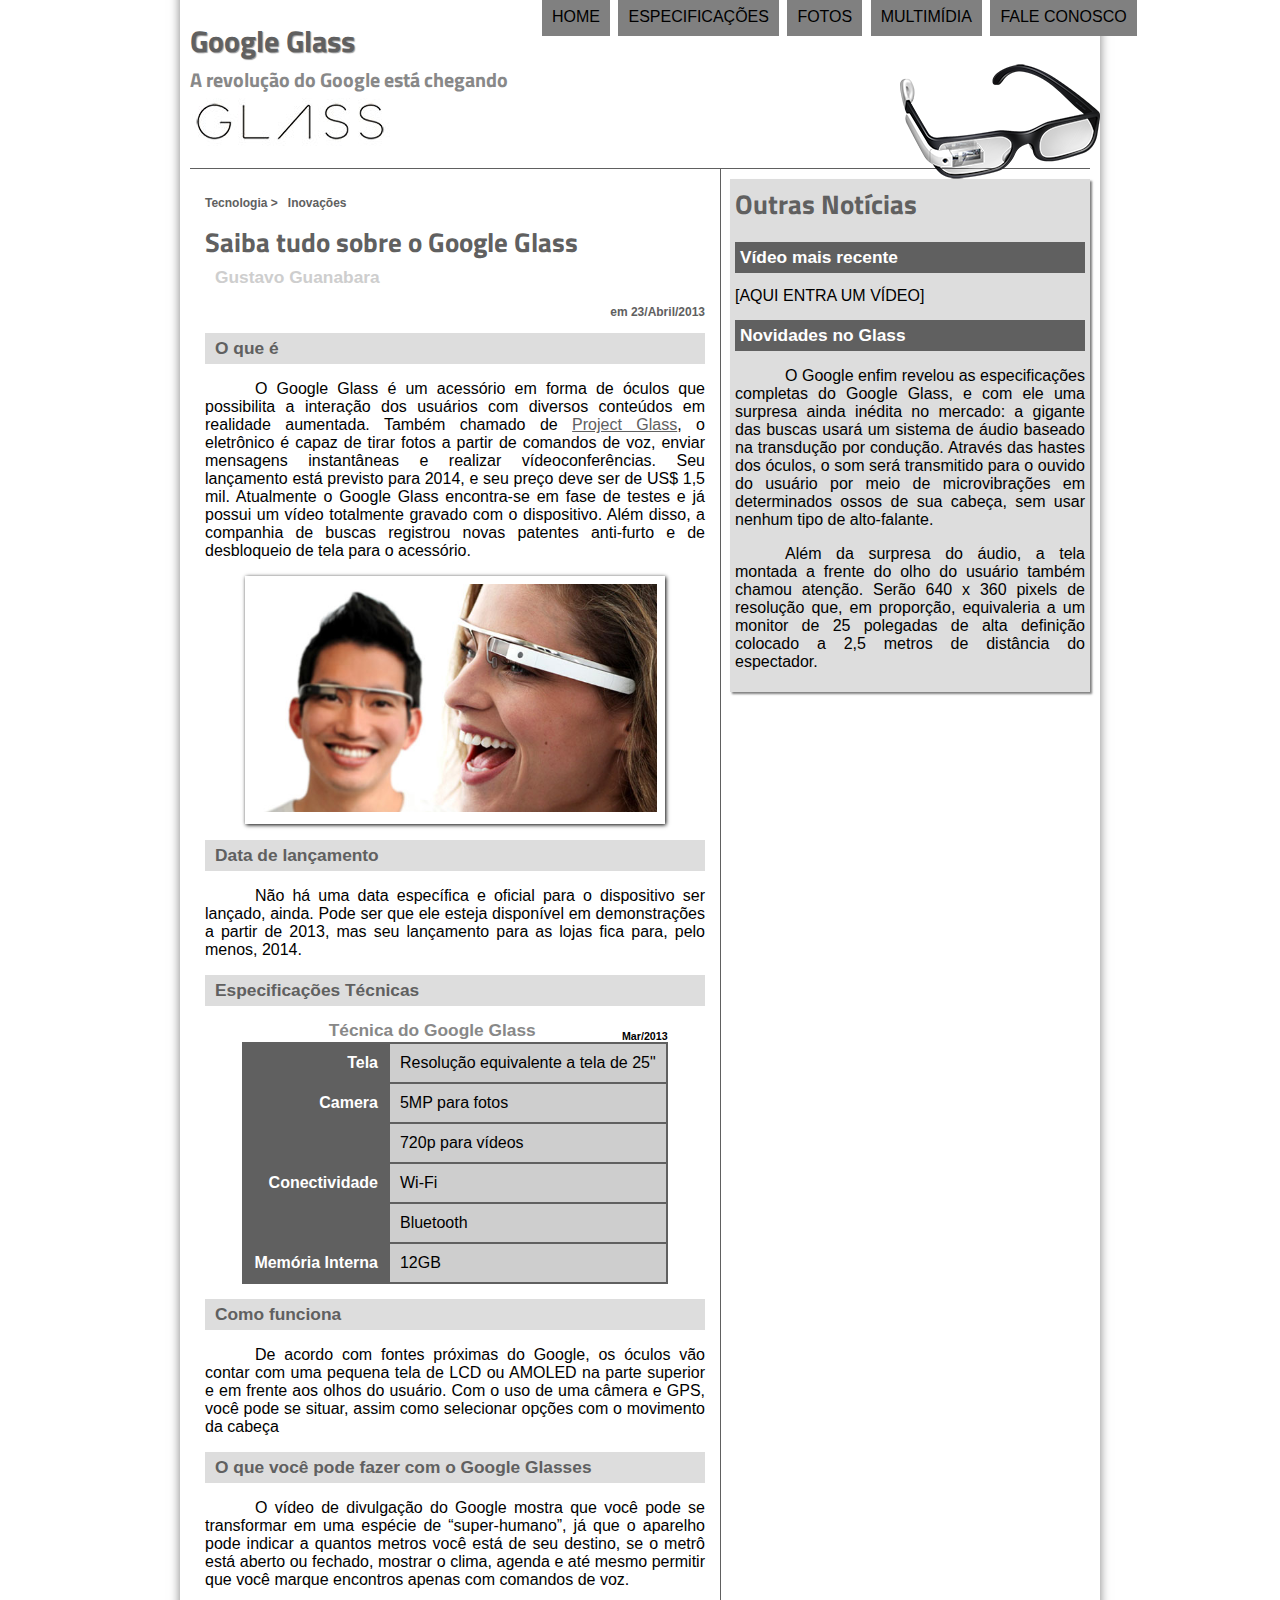
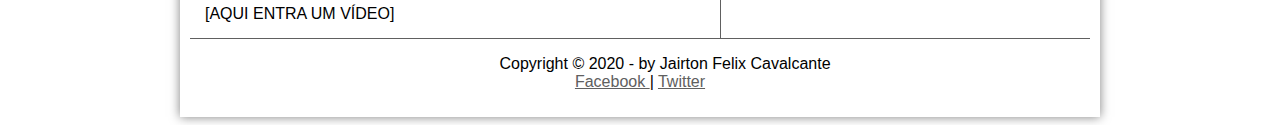
<file: index.html>
<!DOCTYPE html>
<html lang="pt-br">
    <head>
        <!--Head é onde estão os dados implícitos, de uso e controle do documento, não legíveis no documento-->
        <meta charset="UTF-8">
        <title>Tudo sobre o GLASS</title>

        <!--Tag que  cria uma ligação com esse arquivo com o arquivo css-->
        <!-- Href significa referencia de hipertexto, quando irei chamar um aquivo de fora -->
        <!-- O rel significa relacionamento e serve para indicar o relacionamento do arquivo que você quer utilizar com o arquivo atual-->
        <link rel="stylesheet" type="text/css" href="_css/estilo.css">
    </head>
    <!--Link com o Javascript, importante ressaltar que é possível escrever em javascript aqui desde que seja entre os scripts, mas ficaria muito grande o código-->
    <script src="_javascript/funcoes.js"></script>
    <body>
        <!--Body será a informação legível para o usuário/leitor do documento-->

        <!--O Div define uma divisão ou seção em um documento HTML. O elemento div é frequentemente usado como um contêiner para outros elementos, o que facilita na estilização de blocos. -->
        <div id="interface">
            <!-- Comando que representa um grupo de suporte introdutório ou navegacional-->
            <header id="cabecalho">
                <!-- Comando que tem a função de agrupar dois ou mais elementos-->
                <hgroup>
                <h1>Google Glass</h1> 
                <h2>A revolução do Google está chegando</h2>
                </hgroup>
                <!-- Comando para adicionar uma imagem-->
                <img id="icone" src="_imagens/glass-oculos-preto-peq.png">
                
                <!-- Comando para o Menu de navegação, ou seja, uma seção com links de navegação. -->
                <nav id="menu">
                <h1> Menu Principal </h1>
                <!-- Comando para listas ordenadas "ol", comando para listas não ordenadas "ul", você pode definir tipos de ordenação e onde começar-->
                    <ul>
                        <!-- Comando para os itens da lista -->
                        <li onmouseover="mudaFoto('_imagens/home.png')" onmouseout="mudaFoto('_imagens/glass-oculos-preto-peq.png')"> <a href="index.html">Home</a></li>
                        <li onmouseover="mudaFoto('_imagens/especificacoes.png')" onmouseout="mudaFoto('_imagens/glass-oculos-preto-peq.png')"> <a href="specs.html">Especificações</a></li>
                        <li onmouseover="mudaFoto('_imagens/fotos.png')" onmouseout="mudaFoto('_imagens/glass-oculos-preto-peq.png')"> <a href="fotos.html">Fotos</a></li>
                        <li onmouseover="mudaFoto('_imagens/multimidia.png')" onmouseout="mudaFoto('_imagens/glass-oculos-preto-peq.png')"> <a href="multimidia.html">Multimídia</a></li>
                        <!--Lista dentro de uma lista-->
                            <!--<ol>
                                <li>músicas</li>
                                <li>vídeos</li>
                            </ol>-->
                        <li onmouseover="mudaFoto('_imagens/contato.png')" onmouseout="mudaFoto('_imagens/glass-oculos-preto-peq.png')"> <a href="fale-conosco.html">Fale conosco</a></li>
                    </ol>
                </nav>
            </header>
        
        <!--O comando section é um tag que define seções emum documento, como capítulos, headers, etc.-->
        <section id="corpo">

            <!--A tag article especifica conteúdo independente, contido, que faz sentido sozinho e é possivel distribui-lo independente do site-->
        <article id="noticia-principal">
            <header id="cabecalho-artigo">
        <hgroup>    
        <h3>Tecnologia > &nbsp; Inovações</h3>
        <h1> <!--Os H's servem como título, quanto menor o número do H, menor será o titulo, se tornando um sub-título--> Saiba tudo sobre o Google Glass</h1>
        <h2>Gustavo Guanabara</h2>
        <h3 class="direita">em 23/Abril/2013</h3>
            </header>
        </hgroup>
    
        <h2>O que é </h2>
        <p style="text-align: justify;"> <!--O style ="text-align: justify justifica um texto--> O Google Glass é um acessório em forma de óculos que possibilita a interação dos usuários com diversos conteúdos em realidade aumentada. Também chamado de <a href="http://google.com" target="_blank">Project Glass</a>, o eletrônico é capaz de tirar fotos a partir de comandos de voz, enviar mensagens instantâneas e realizar vídeoconferências. Seu lançamento está previsto para 2014, e seu preço deve ser de US$ 1,5 mil. Atualmente o Google Glass encontra-se em fase de testes e já possui um vídeo totalmente gravado com o dispositivo. Além disso, a companhia de buscas registrou novas patentes anti-furto e de desbloqueio de tela para o acessório.</p>
            <!-- O comando <a> serve para fazer um ancora, criar um link com outro site-->
            <!-- Com o comando target:_blank é possível abrir a nova pagina em uma nova aba, sem fechar a antiga -->    
            <figure class="foto-legenda">
                <img src="_imagens/glass-quadro-homem-mulher.jpg">
                <figcaption>
                    <h1>Google Glass</h1>
                    <p> Uma nova maneira de ver o mundo </p>
                </figcaption>
            </figure>
    
        <h2>Data de lançamento</h2>
        <!-- O comando <p> serve para indicar um parágrafo -->
        <p style="text-align: justify;">Não há uma data específica e oficial para o dispositivo ser lançado, ainda. Pode ser que ele esteja disponível em demonstrações a partir de 2013, mas seu lançamento para as lojas fica para, pelo menos, 2014.</p>
    
        <h2>Especificações Técnicas</h2>

        <!--Coomando para criação de tabelas-->
        <table id="tabelaspec">
        <caption> Técnica do Google Glass <span>Mar/2013</span> </caption>
        <!--Comando para listar as linhas da tabela(tr)-->
        <!--Comando para a criação do itens da tabela(td)-->
        <tr><td class="ce">Tela</td> <td class="cd">Resolução equivalente a tela de 25"</td></tr>
        <!--Comnado para um iitem ocupar duas linhas, para fazer com colunas use o colspan-->
        <tr><td rowspan="2" class="ce">Camera</td> <td class="cd">5MP para fotos</td></tr>
        <tr><td class="cd">720p para vídeos</td></tr>
        <tr><td rowspan="2" class="ce">Conectividade</td> <td class="cd">Wi-Fi </td></tr>
        <tr><td class="cd">Bluetooth</td></tr>
        <tr><td class="ce">Memória Interna</td> <td class="cd">12GB</td></tr>
        </table>
    
        <h2>Como funciona</h2>
        <p style="text-align: justify;">De acordo com fontes próximas do Google, os óculos vão contar com uma pequena tela de LCD ou AMOLED na parte superior e em frente aos olhos do usuário. Com o uso de uma câmera e GPS, você pode se situar, assim como selecionar opções com o movimento da cabeça</p>
    
        <h2>O que você pode fazer com o Google Glasses</h2>
        <p style="text-align: justify;">O vídeo de divulgação do Google mostra que você pode se transformar em uma espécie de “super-<wbr>humano”, já que o aparelho pode indicar a quantos metros você está de seu destino, se o metrô está aberto ou fechado, mostrar o clima, agenda e até mesmo permitir que você marque encontros apenas com comandos de voz.</p>
    
        [AQUI ENTRA UM VÍDEO]
    </article>
    </section>
    <aside id="lateral">
        <h1>Outras Notícias</h1>
        <h2>Vídeo mais recente</h2>
    
        [AQUI ENTRA UM VÍDEO]
    
        <h2>Novidades no Glass</h2>
        <p style="text-align: justify;">O Google enfim revelou as especificações completas do Google Glass, e com ele uma surpresa ainda inédita no mercado: a gigante das buscas usará um sistema de áudio baseado na transdução por condução. Através das hastes dos óculos, o som será transmitido para o ouvido do usuário por meio de microvibrações em determinados ossos de sua cabeça, sem usar nenhum tipo de alto-falante.</p>
    
        <p style="text-align: justify;">Além da surpresa do áudio, a tela montada a frente do olho do usuário também chamou atenção. Serão 640 x 360 pixels de resolução que, em proporção, equivaleria a um monitor de 25 polegadas de alta definição colocado a 2,5 metros de distância do espectador.</p>
    </aside>
    <footer id="rodape">
        <p>Copyright &copy; 2020 - by Jairton Felix Cavalcante<br>
        <a href="http://google.com" target="_blank">Facebook </a>| 
        <a href="http://google.com" target="_blank">Twitter</a></p>
    </footer>
        </div>
    </body>
</html>
</file>
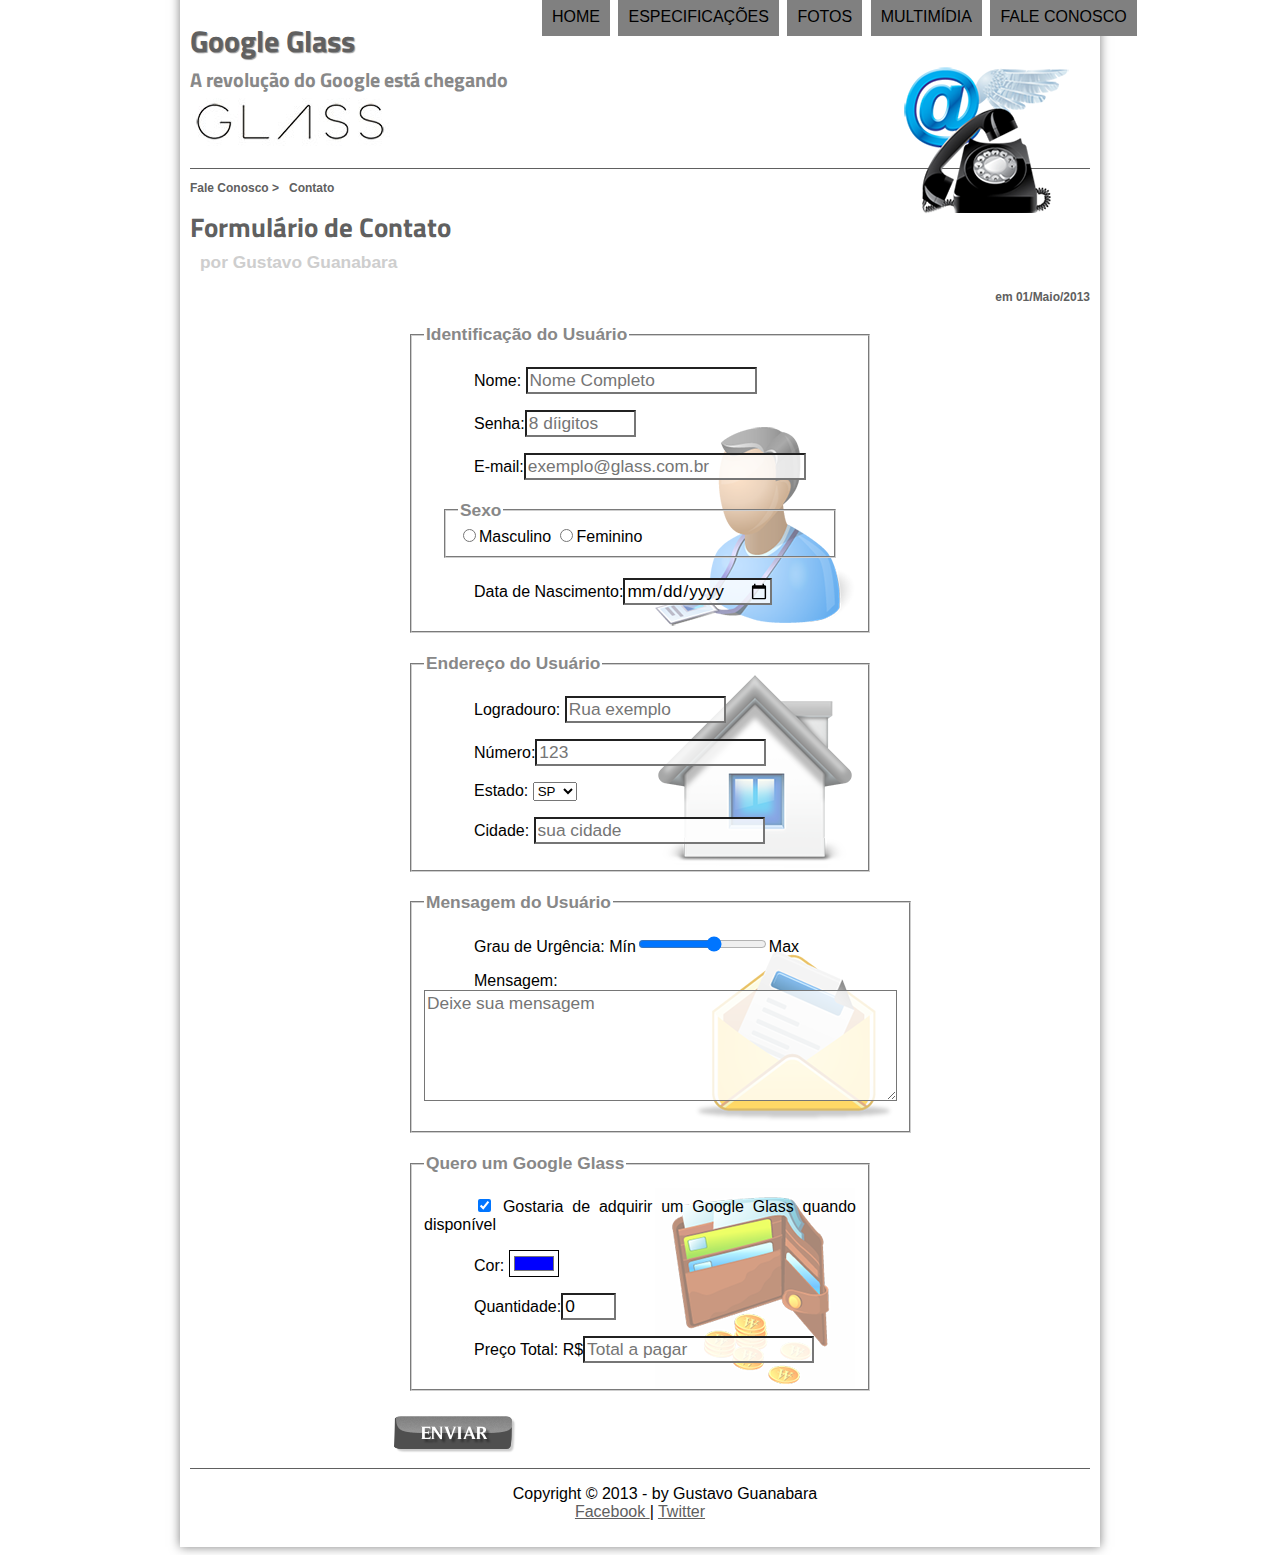
<file: fale-conosco.html>
<!DOCTYPE html>
<html lang="pt-br">
    <head>
        <meta charset="UTF-8">
        <title>Tudo sobre o GLASS</title>

       
        <link rel="stylesheet" type="text/css" href="_css/estilo.css">
        <link rel="stylesheet" type="text/css" href="_css/form.css">
    </head>
   
    <script src="_javascript/funcoes.js"></script>

    <script>
        function calc_total(){
		var qtd = parseInt(document.getElementById('cQtd').value);
		tot = qtd * 1500;
		document.getElementById('cTot').value = tot;
		}
    </script>

    <body>
       
        <div id="interface">
            
            <header id="cabecalho">
    
                <hgroup>
                <h1>Google Glass</h1> 
                <h2>A revolução do Google está chegando</h2>
                </hgroup>
                
                <img id="icone" src="_imagens/contato.png">
                
                <nav id="menu">
                <h1> Menu Principal </h1>
                
                    <ul>
                        
                        <li onmouseover="mudaFoto('_imagens/home.png')" onmouseout="mudaFoto('_imagens/contato.png')"> <a href="index.html">Home</a></li>
                        <li onmouseover="mudaFoto('_imagens/especificacoes.png')" onmouseout="mudaFoto('_imagens/contato.png')"> <a href="specs.html">Especificações</a></li>
                        <li onmouseover="mudaFoto('_imagens/fotos.png')" onmouseout="mudaFoto('_imagens/contato.png')"> <a href="fotos.html">Fotos</a></li>
                        <li onmouseover="mudaFoto('_imagens/multimidia.png')" onmouseout="mudaFoto('_imagens/contato.png')"> <a href="multimidia.html">Multimídia</a></li>
                    
                        <li onmouseover="mudaFoto('_imagens/contato.png')" onmouseout="mudaFoto('_imagens/contato.png')"> <a href="fale-conosco.html">Fale conosco</a></li>
                    </ol>
                </nav>
            </header>
        <section id="corpo-full">
            <article id="noticia-principal">
                <header id="cabecalho-artigo">
                    <hgroup>    
                        <h3>Fale Conosco > &nbsp; Contato</h3>
                        <h1> Formulário de Contato</h1>
                        <h2>por Gustavo Guanabara</h2>
                        <h3 class="direita">em 01/Maio/2013</h3>
                    </hgroup>
                </header>
            </article>
        </section>
            
<!--Comando para criar um formulário-->

<!-- Diferença entre o get e o post, o primeiro é mais rápido e menos seguro, o GET envia dados via URL, o segundo é o contrário, POST envia dados por pacotes-->
<form method="POST" id="fContato" action="mailto:jairton.fcm@ooutlook.com" oninput="calc_total();">
    <!--Comando para definir os campos do formulário-->
    <fieldset id="usuario">
        <!-- Comando para definir o Título do campo-->
        <legend>Identificação do Usuário</legend>
        <!--O size é o tamanho da caixa, maxlength é a quantidade máxima de caracteres-->
        <p> <label for="cNome">Nome:</label> <input type="text" name="tNome" id="cNome" size="20" maxlength="40" placeholder="Nome Completo"></p>

        <p> <label for="cSenha">Senha:</label><input type="password" name="tSenha" id="cSenha" size="8" maxlength="8" placeholder="8 díigitos"></p>
        
        <p> <label for="cEmail">E-mail:</label><input type="email" name="tEmail" id="cEmail" size="25" maxlength="30" placeholder="exemplo@glass.com.br"></p>
        <fieldset id="Sexo">
            <legend>Sexo</legend>

                <!--Um problema que o radio tem é que precisa necessariamente apertar na opção para evitar transtorno com outros tipos de dispositivos usa-se o label-->
                <input type="radio" name="tSexo" id="cMasc"><label for="cMasc">Masculino</label>
                <input type="radio" name="tSexo" id="cFem"><label for="cFem">Feminino</label>
            </fieldset>
        <p> <label for="cData">Data de Nascimento:</label><input type="date" name="tData" id="cData"></p>

    </fieldset>

    <!--para campo obrigatório no html5, só colocar dentro do input required="required"-->

    <fieldset id="endereco">
        <legend>Endereço do Usuário</legend>
        <p>Logradouro: <input type="text" name="tRua" id="cRua" size="13" maxlength="70" placeholder="Rua exemplo"></p>
        <p>Número:<input type="number" name="tNumero" id="cNumero" size="5" maxlength="7" placeholder="123"></p>
        <p><label for="cEst">Estado:</label>
        <select name="tEst" id="cEst">

            <!-- Você pode usar o <optgroup> para agrupar as seleções o nome colocado na label do grupo não poderá ser selecionado-->

            <!--Você pode dar um valor com o comando value que substituir´o nome quando for f=mandado o email-->

            <option>SP</option>
            <option>RJ</option>
            <option>CE</option>
            <option>MG</option>
            <option>SC</option>
            <option>BA</option>
            <option>AM</option>
            <option>RG</option>
        </select></p>
        
        <!--Com o comando list e datalist é possível listar cidades catalogadas mas não precisa necessariamente seleciona-las-->

        <p><label for="cCid">Cidade:</label>
        <input type="text" name="tCid" id="cCid" maxlength="40" size="20" placeholder="sua cidade" list="cidades"></p>
        <datalist id="cidades">
            <option value="Rio de Janeiro"></option>
            <option value="São Paulo"></option>
            <option value="Fortaleza"></option>
            <option value="Sergipe"></option>
            <option value="Manaus"></option>
        </datalist>
    </fieldset>

    <fieldset id="mensagem">
        <legend>Mensagem do Usuário</legend>
        <p><label for="cUrg">Grau de Urgência:</label>
        Mín<input type="range" name="tUrg" id="cUrg" min="0" max="10" step="2">Max</p>
        <p><label for="cMsg">Mensagem:</label>
        <textarea name="tMsg" id="cMsg" cols="45" rows="5" placeholder="Deixe sua mensagem"></textarea></p>
    </fieldset>

    <fieldset id="adquirir">
        <legend>Quero um Google Glass</legend>
        <p>
            <input type="checkbox" name="tPed" id="cPed" checked>
            <label for="cPed">Gostaria de adquirir um Google Glass quando disponível</label>
        </p>
        <p>
            <label for="cCor">Cor:</label>
            <input type="color" name="tCor" id="cCor" value="#0000FF">
        </p>
        <!--
        <p>
            <label for="cQuat">Quantidade:</label>
            <input type="number" name="tQuat" id="cQuat" min="0" max="5" value="0"/>
        </p>
        -->
        <!--<p>
            <label for="cPreco">Preço Total: R$</label>
                Comando readonly permite só a leitura
            <input type="text" name="tPreco" id="cPreco" placeholder="Total a Pagar" readonly>
        </p>
    -->    
    <p><label for="cQtd">Quantidade:</label><input type="number" name="tQtd" id="cQtd" min="0" max="5" value="0"/></p>
    <p><label for="cTot">Preço Total: R$</label><input type="text" name="tTot" id="cTot" placeholder="Total a pagar" readonly/></p>
    </fieldset>

<input type="image" name="tEnviar" src="_imagens/botao-enviar.png">
</form>

<footer id="rodape">
    <p>Copyright &copy; 2013 - by Gustavo Guanabara<br>
    <a href="http://google.com" target="_blank">Facebook </a>| 
    <a href="http://google.com" target="_blank">Twitter</a></p>
</footer>
    </div>
</body>
</html>
</file>
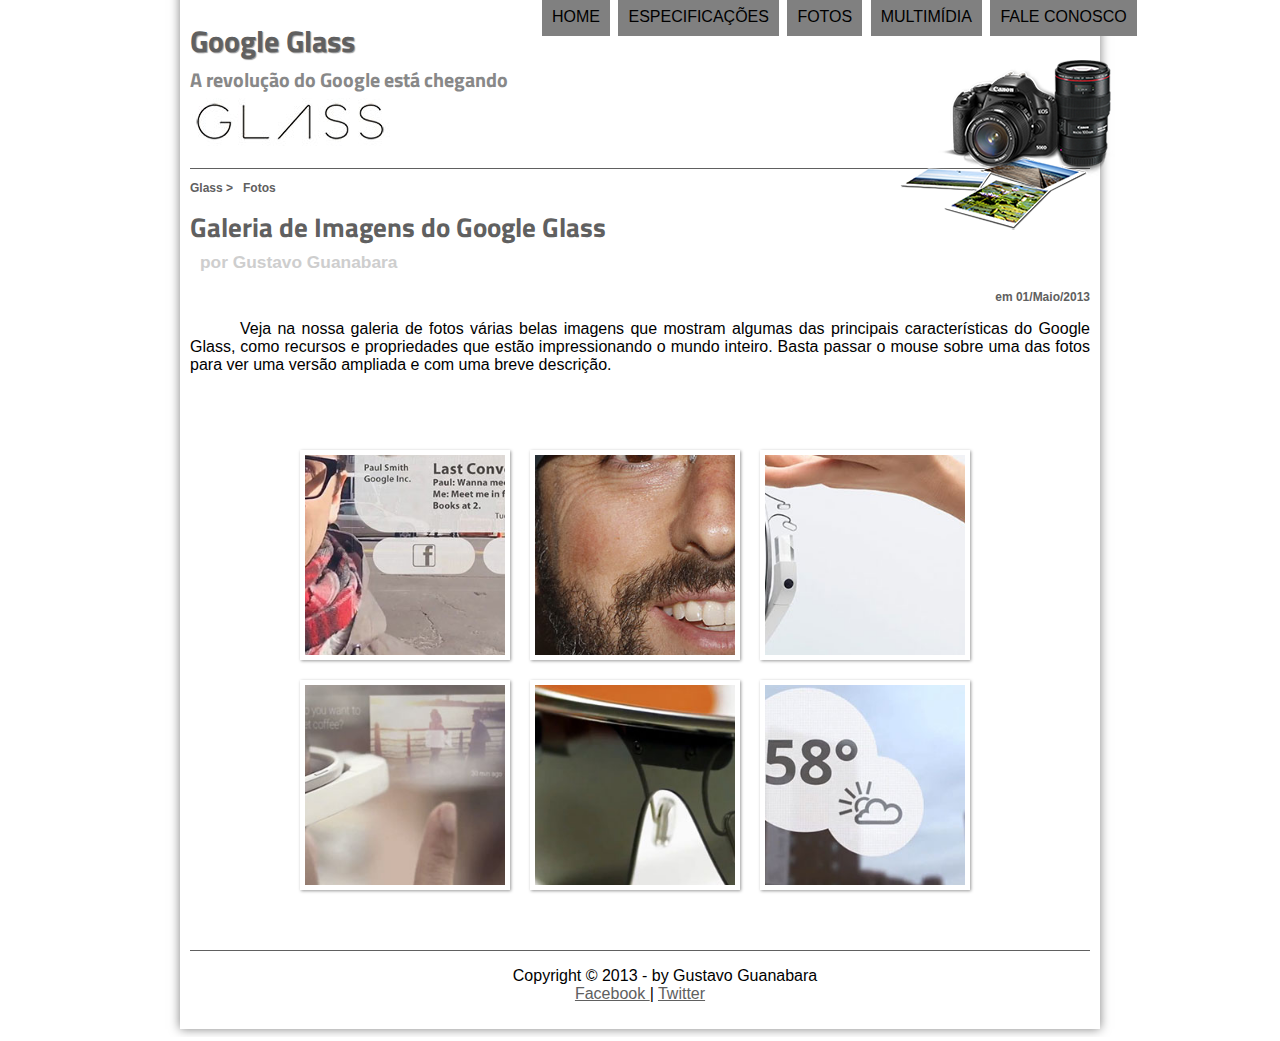
<file: fotos.html>
<!DOCTYPE html>
<html lang="pt-br">
    <head>
        <meta charset="UTF-8">
        <title>Tudo sobre o GLASS</title>
        <link rel="stylesheet" type="text/css" href="_css/estilo.css">
        <link rel="stylesheet" type="text/css" href="_css/fotos.css">
    </head>

    <script src="_javascript/funcoes.js"></script>

    <body>
       
        <div id="interface">
            <header id="cabecalho">
                <hgroup>
                    <h1>Google Glass</h1> 
                    <h2>A revolução do Google está chegando</h2>
                </hgroup>
 
                <img id="icone" src="_imagens/fotos.png">
                
                <nav id="menu">
                <h1> Menu Principal </h1>

                    <ul>

                        <li onmouseover="mudaFoto('_imagens/home.png')" onmouseout="mudaFoto('_imagens/fotos.png')"> <a href="index.html">Home</a></li>
                        <li onmouseover="mudaFoto('_imagens/especificacoes.png')" onmouseout="mudaFoto('_imagens/fotos.png')"> <a href="specs.html">Especificações</a></li>
                        <li onmouseover="mudaFoto('_imagens/fotos.png')" onmouseout="mudaFoto('_imagens/fotos.png')"> <a href="fotos.html">Fotos</a></li>
                        <li onmouseover="mudaFoto('_imagens/multimidia.png')" onmouseout="mudaFoto('_imagens/fotos.png')"> <a href="multimidia.html">Multimídia</a></li>

                        <li onmouseover="mudaFoto('_imagens/contato.png')" onmouseout="mudaFoto('_imagens/fotos.png')"> <a href="fale-conosco.html">Fale conosco</a></li>
                    </ol>
                </nav>
            </header>
        <section id="corpo-full">
            <article id="noticia-principal">
                <header id="cabecalho-artigo">
                    <hgroup>    
                        <h3>Glass > &nbsp; Fotos</h3>
                        <h1> Galeria de Imagens do Google Glass</h1>
                        <h2>por Gustavo Guanabara</h2>
                        <h3 class="direita">em 01/Maio/2013</h3>
                </header>
            </hgroup>

        <p>Veja na nossa galeria de fotos várias belas imagens que mostram algumas das principais características do Google Glass, como recursos e propriedades que estão impressionando o mundo inteiro. Basta passar o mouse sobre uma das fotos para ver uma versão ampliada e com uma breve descrição.</p>

        <ul id="fotos-album">
            <li id="fotos01"><span>Agenda e lembretes</span></li>
            <li id="fotos02"><span>Brin usando o Glass</span></li>
            <li id="fotos03"><span>Leve e compacto</span></li>
            <li id="fotos04"><span>Sensação de uma tela de 50"</span></li>
            <li id="fotos05"><span>Vários tipos de lente</span></li>
            <li id="fotos06"><span>Informações importantes</span></li>
        </ul>
    </section>
        <footer id="rodape">
            <p>Copyright &copy; 2013 - by Gustavo Guanabara<br>
            <a href="http://google.com" target="_blank">Facebook </a>| 
            <a href="http://google.com" target="_blank">Twitter</a></p>
        </footer>
    </div>
</body>
</html>
</file>
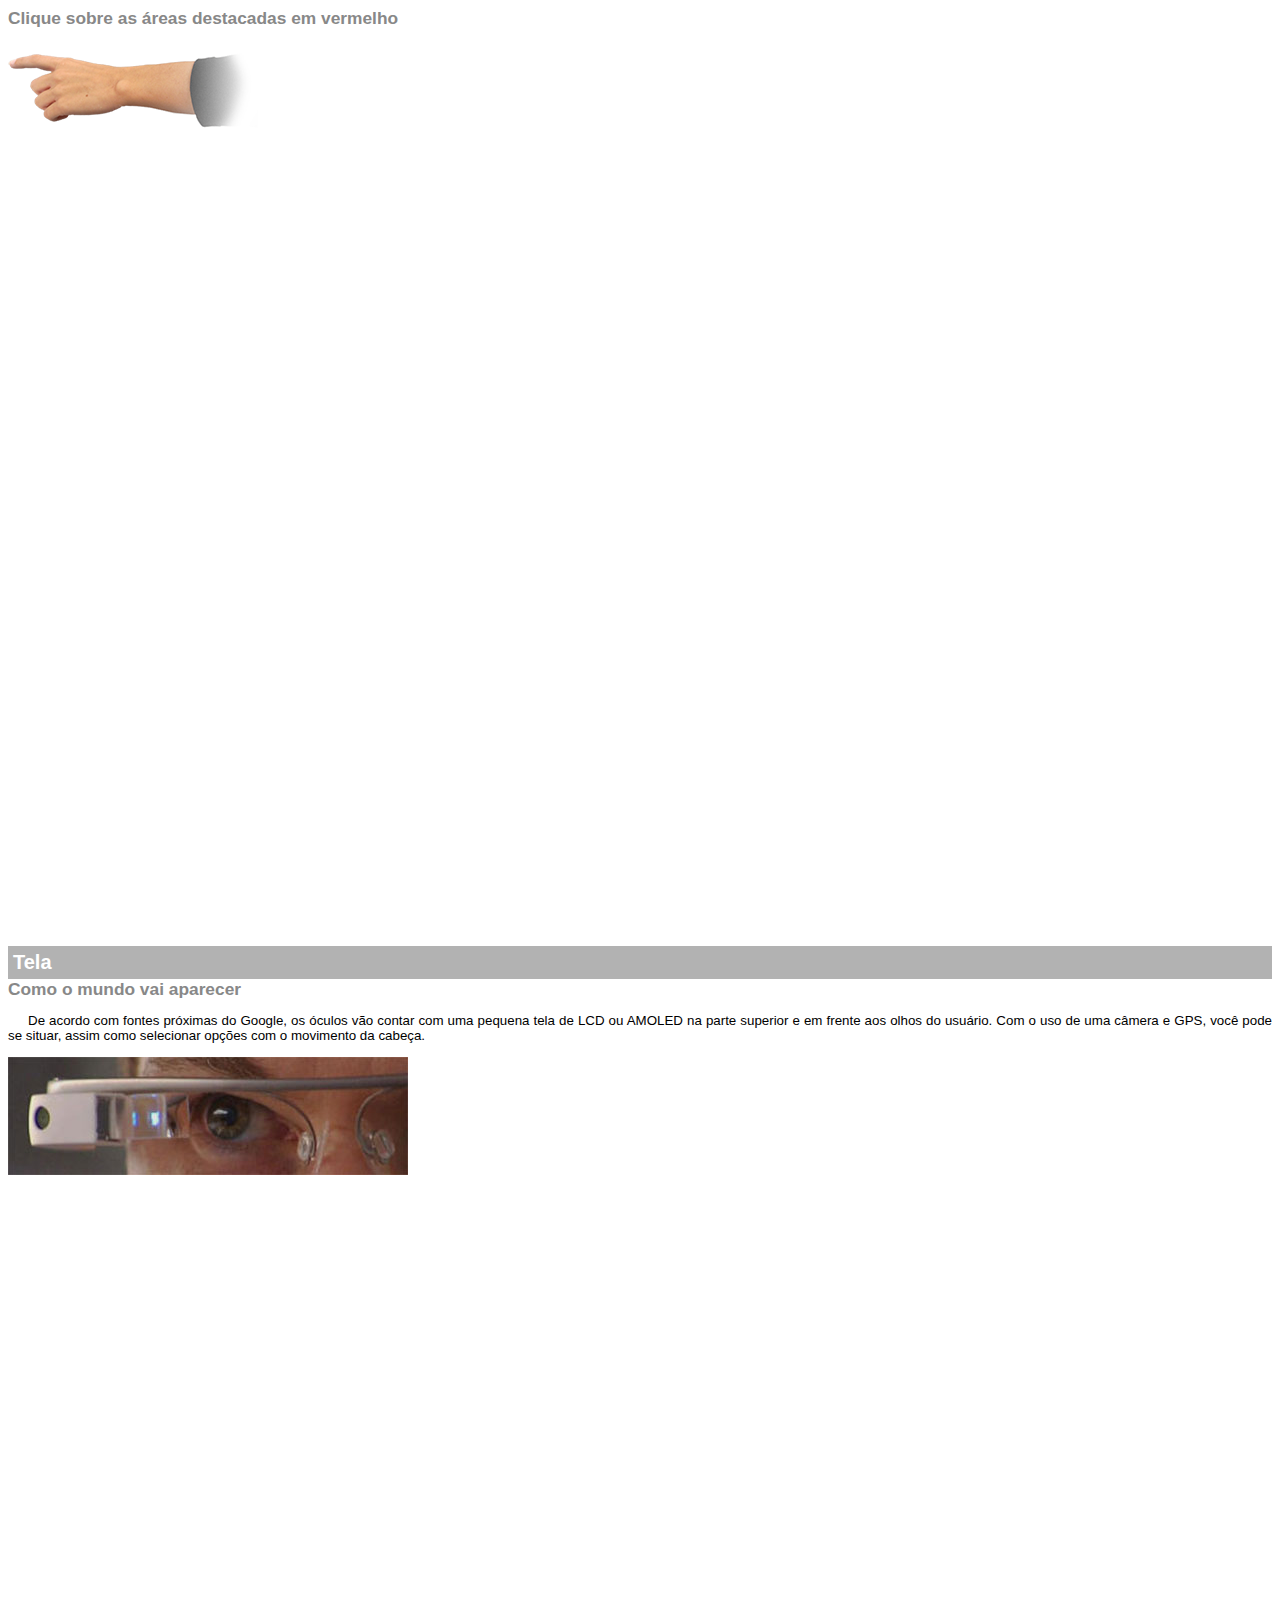
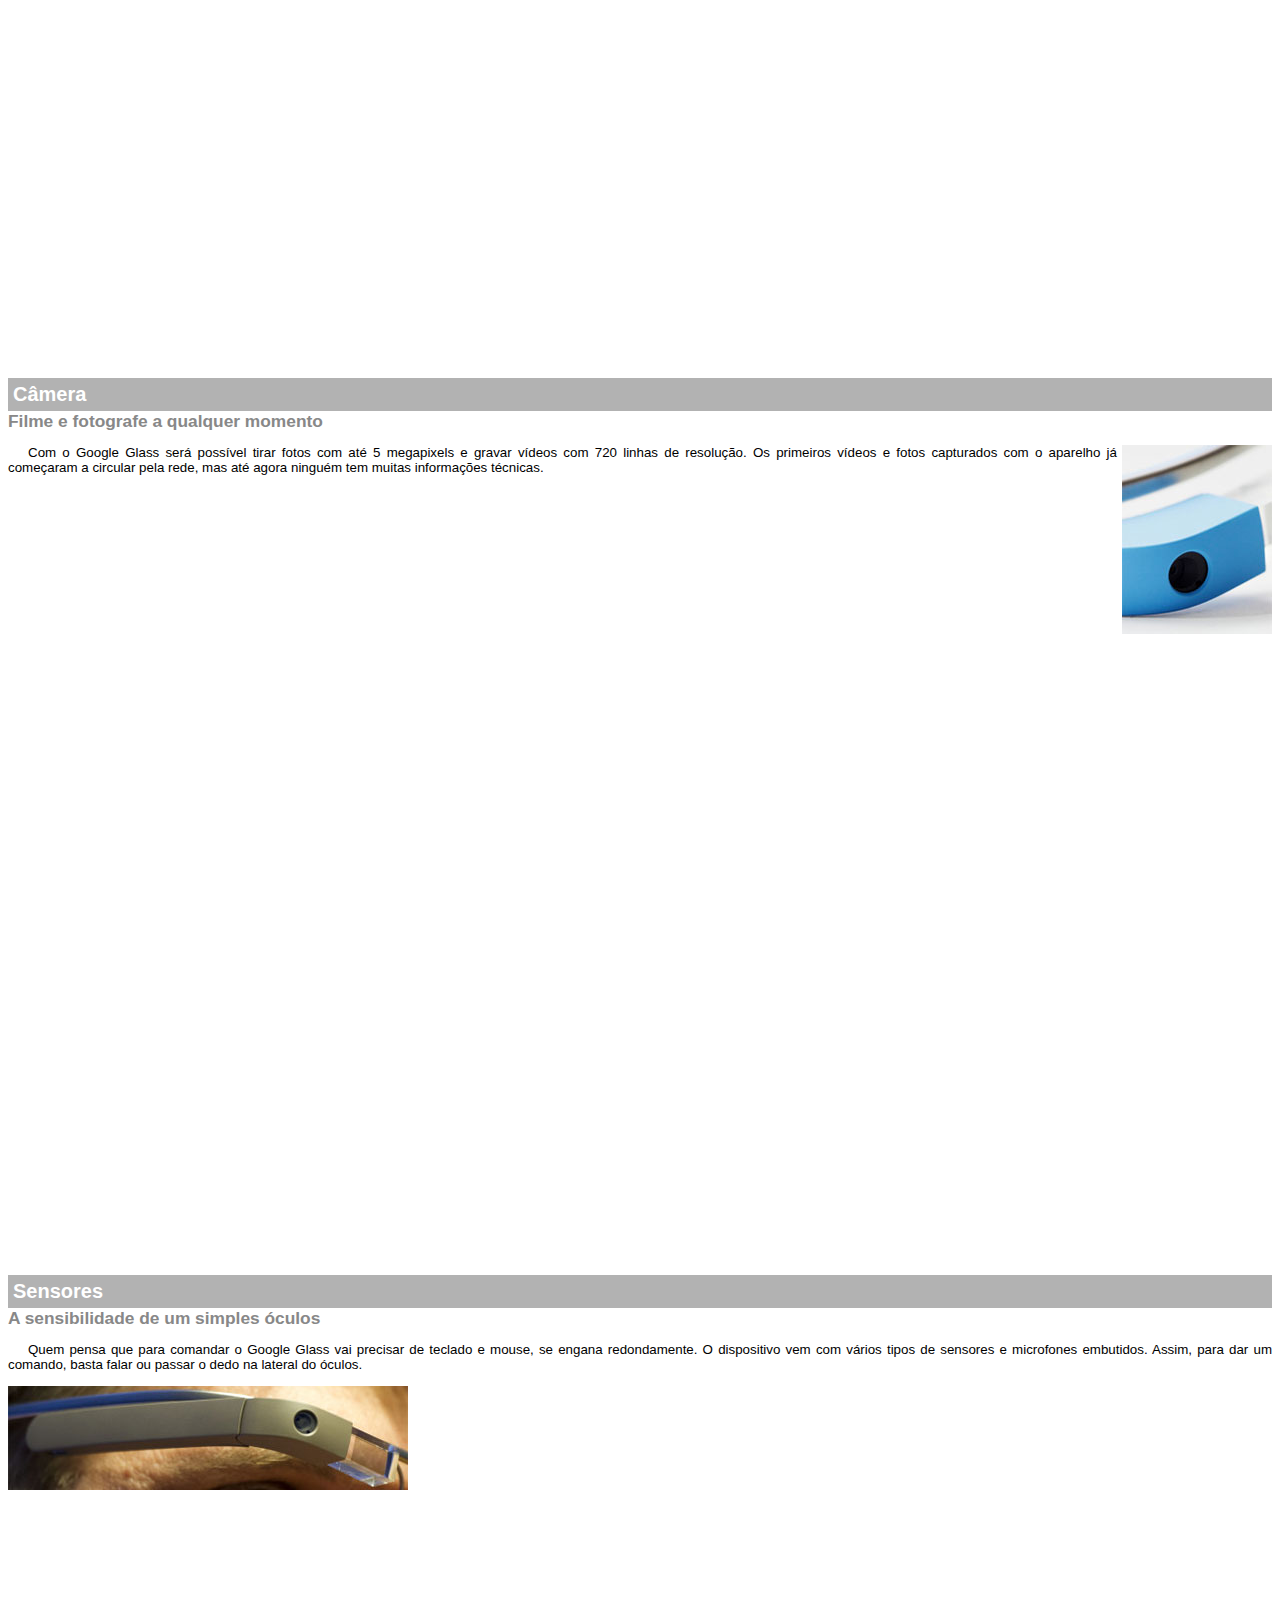
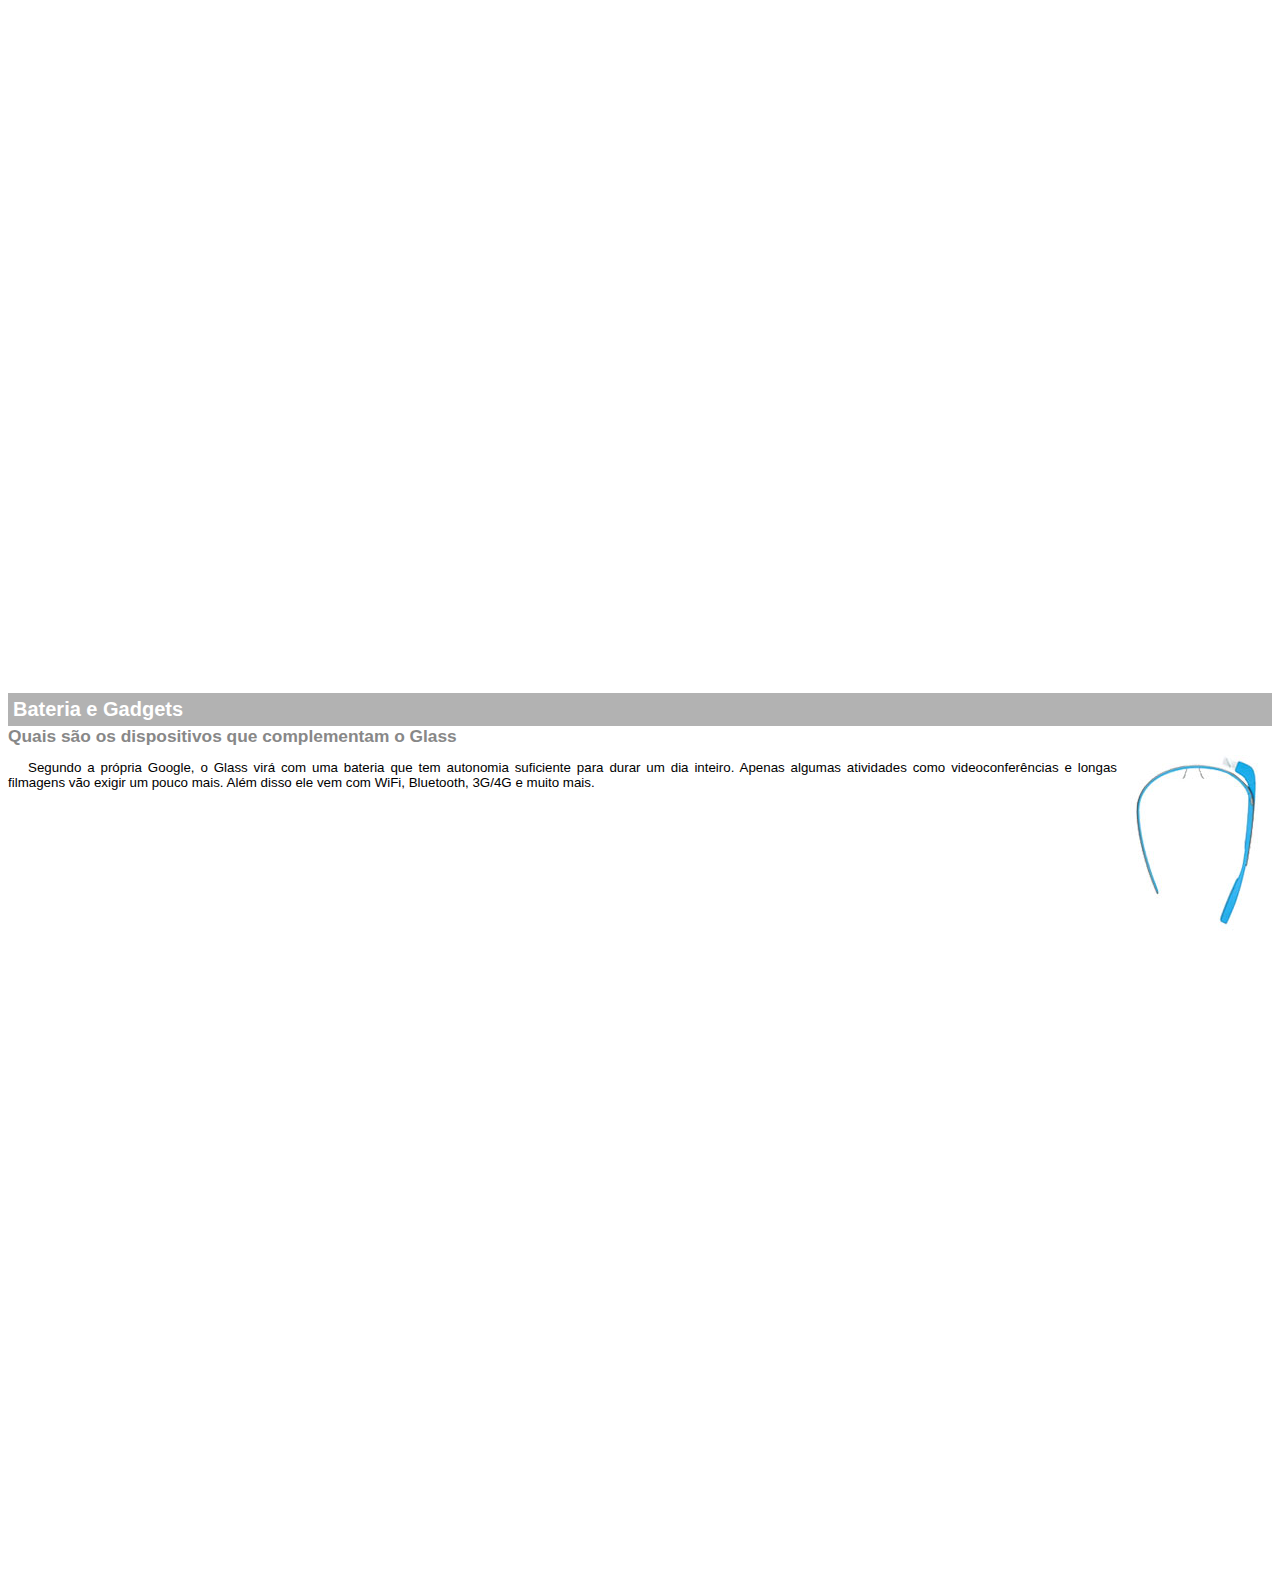
<file: google-glass.html>
<!DOCTYPE html>
<html lang="pt-br">
    <head>
        <meta charset="UTF-8">
        <title> Informações sobre o Google Glass </title>
        <style>
            body{
                font-family: Arial;
                font-size: 10pt;

                /*Para retirar a rolagem você pode colocar o comando "overflow:hidden" aqui;*/
            }
            p{
                text-align: justify;
                text-indent: 20px;
            }
            article h1{
                font-size: 15pt;
                color: white;
                background-color: rgba(0, 0, 0, 0.3);
                padding: 5px;
                margin: 0px;
            }
            article h2{
                font-size: 13pt;
                color: #888888;
                margin: 0px;
            }
            article{
                margin-bottom: 800px;
            }
            img.imagem-dir{
                display: block;
                float: right;
                margin-left: 5px;
            }
        </style>
    </head>

    <body>
<article id="topo">
    <header>
    <h2>Clique sobre as áreas destacadas em vermelho</h2>
    </header>
    <!--ALT é um comando para descrever uma imagem-->
<img src="_imagens/mao.png" alt="Mão apontando para esquerda">
    
</article>

<article id="tela">
    <header>
        <h1> Tela </h1>
        <h2>Como o mundo vai aparecer </h2>
    </header>
<p>De acordo com fontes próximas do Google, os óculos vão contar com uma pequena tela de LCD ou AMOLED na parte superior e em frente aos olhos do usuário. Com o uso de uma câmera e GPS, você pode se situar, assim como selecionar opções com o movimento da cabeça.</p>
<img src="_imagens/det-tela.jpg" alt="Tela do Google Glass">
</article>

<article id="camera">
    <header>
    <h1>Câmera </h1>
    <h2>Filme e fotografe a qualquer momento </h2>
    <header>
<img src="_imagens/det-camera.jpg" class="imagem-dir" alt="Camera do Google Glass">
<p>Com o Google Glass será possível tirar fotos com até 5 megapixels e gravar vídeos com 720 linhas de resolução. Os primeiros vídeos e fotos capturados com o aparelho já começaram a circular pela rede, mas até agora ninguém tem muitas informações técnicas.</p>
</article>

<article id="sensores">
    <header>
    <h1>Sensores</h1>
    <h2>A sensibilidade de um simples óculos</h2>
</header>
<p>Quem pensa que para comandar o Google Glass vai precisar de teclado e mouse, se engana redondamente. O dispositivo vem com vários tipos de sensores e microfones embutidos. Assim, para dar um comando, basta falar ou passar o dedo na lateral do óculos.</p>
<img src="_imagens/det-touch.jpg" alt="Sensores do Google Glass">
</article>

<article id="bateria">
    <header>
    <h1>Bateria e Gadgets</h1>
    <h2>Quais são os dispositivos que complementam o Glass</h2>
</header>

<img src="_imagens/det-bateria.jpg" class="imagem-dir" alt="Bateria do Google Glass">

<p>Segundo a própria Google, o Glass virá com uma bateria que tem autonomia suficiente para durar um dia inteiro. Apenas algumas atividades como videoconferências e longas filmagens vão exigir um pouco mais. Além disso ele vem com WiFi, Bluetooth, 3G/4G e muito mais.</p>

</article>
    </body>
</html>
</file>
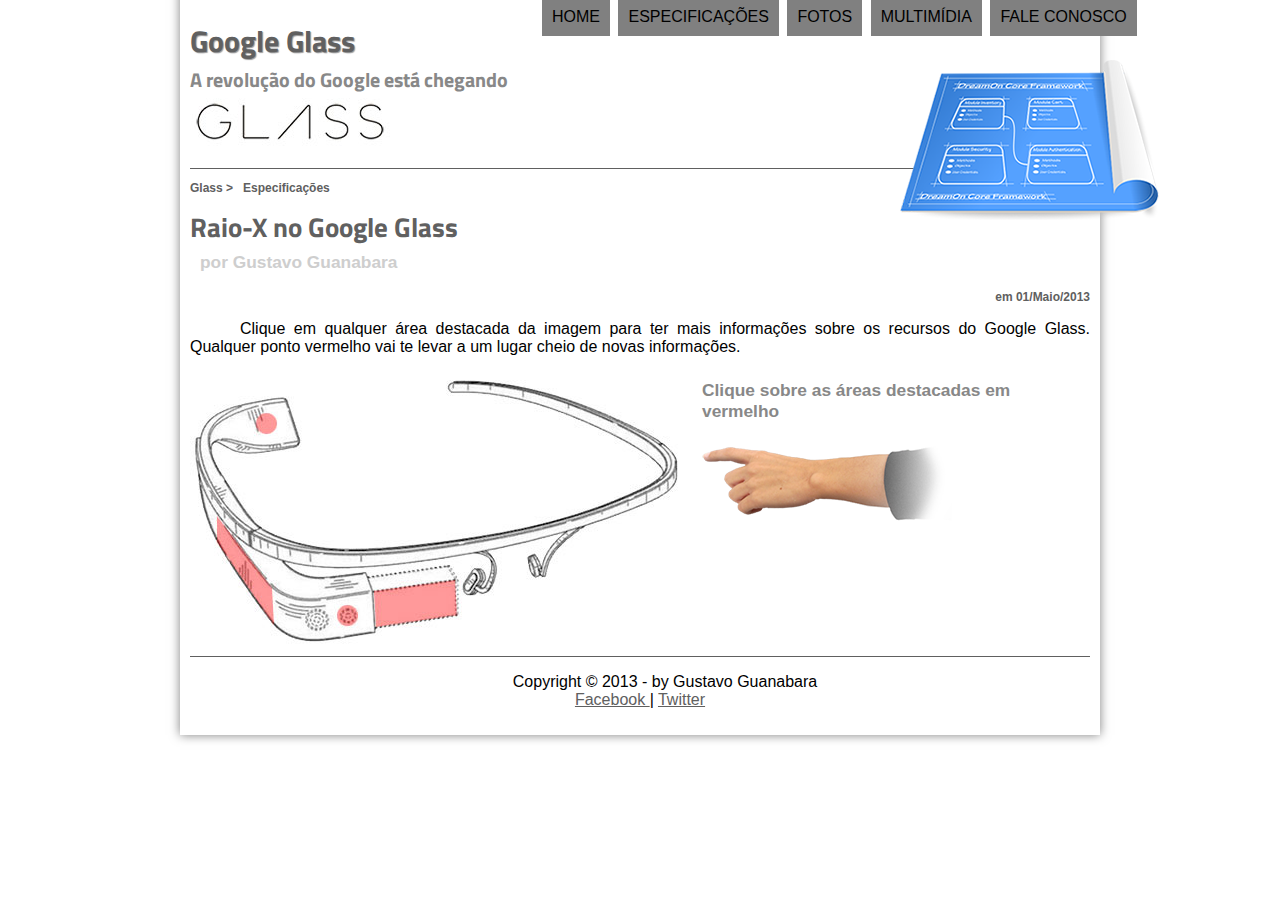
<file: specs.html>
<!DOCTYPE html>
<html lang="pt-br">
    <head>
        <meta charset="UTF-8">
        <title>Tudo sobre o GLASS</title>
        <link rel="stylesheet" type="text/css" href="_css/estilo.css">
        <link rel="stylesheet" href="_css/specs.css">
    </head>
    <!--Link com o Javascript, importante ressaltar que é possível escrever em javascript aqui desde que seja entre os scripts, mas ficaria muito grande o código-->
    <script src="_javascript/funcoes.js"></script>
    <body>
        <!--Body será a informação legível para o usuário/leitor do documento-->

        <!--O Div define uma divisão ou seção em um documento HTML. O elemento div é frequentemente usado como um contêiner para outros elementos, o que facilita na estilização de blocos. -->
        <div id="interface">
            <!-- Comando que representa um grupo de suporte introdutório ou navegacional-->
            <header id="cabecalho">
                <!-- Comando que tem a função de agrupar dois ou mais elementos-->
                <hgroup>
                <h1>Google Glass</h1> 
                <h2>A revolução do Google está chegando</h2>
                </hgroup>
                <!-- Comando para adicionar uma imagem-->
                <img id="icone" src="_imagens/especificacoes.png">
                
                <!-- Comando para o Menu de navegação, ou seja, uma seção com links de navegação. -->
                <nav id="menu">
                <h1> Menu Principal </h1>
                <!-- Comando para listas ordenadas "ol", comando para listas não ordenadas "ul", você pode definir tipos de ordenação e onde começar-->
                    <ul>
                        <!-- Comando para os itens da lista -->
                        <li onmouseover="mudaFoto('_imagens/home.png')" onmouseout="mudaFoto('_imagens/especificacoes.png')"> <a href="index.html">Home</a></li>
                        <li onmouseover="mudaFoto('_imagens/especificacoes.png')" onmouseout="mudaFoto('_imagens/especificacoes.png')"> <a href="specs.html">Especificações</a></li>
                        <li onmouseover="mudaFoto('_imagens/fotos.png')" onmouseout="mudaFoto('_imagens/especificacoes.png')"> <a href="fotos.html">Fotos</a></li>
                        <li onmouseover="mudaFoto('_imagens/multimidia.png')" onmouseout="mudaFoto('_imagens/especificacoes.png')"> <a href="multimidia.html">Multimídia</a></li>
                        <li onmouseover="mudaFoto('_imagens/contato.png')" onmouseout="mudaFoto('_imagens/especificacoes.png')"> <a href="fale-conosco.html">Fale conosco</a></li>
                    </ol>
                </nav>
            </header>

<section id="corpo-full">
    <!--A tag article especifica conteúdo independente, contido, que faz sentido sozinho e é possivel distribui-lo independente do site-->
    <article id="noticia-principal">
        <header id="cabecalho-artigo">
            <hgroup>    
                <h3>Glass > &nbsp; Especificações</h3>
                <h1> Raio-X no Google Glass</h1>
                <h2>por Gustavo Guanabara</h2>
                <h3 class="direita">em 01/Maio/2013</h3>
        </header>
    </hgroup>

    <p> Clique em qualquer área destacada da imagem para ter mais informações sobre os recursos do Google Glass. Qualquer ponto vermelho vai te levar a um lugar cheio de novas informações. </p>

    <section id="conteudo">
        <img src="_imagens/glass-esquema-marcado.jpg" usemap="#meumapa">

        <!--O comando "map" é usado com os elementos <area> para definir um mapa de imagem (a área clicável do link)-->
        <map name="meumapa">
            <!--o map so reconhece 3 formas retangulo, circulo e poligono-->
            <area shape="rect" coords="184,210,267,254" href="google-glass.html#tela" target="janela">
            <area shape="circle" coords="158,244,11" href="google-glass.html#camera" target="janela">
            <area shape="circle" coords="76,53,12" href="google-glass.html#bateria" target="janela">
            <area shape="poly" coords="23, 143, 83, 214, 84, 254, 25, 167" href="google-glass.html#sensores" target="janela">
        </map>

        <!-- Para esconder a rollagem pode utilizar  comando "scrolling=no" no proprio IFRAME-->

        <iframe src="google-glass.html" scrolling=no name="janela" id="frame-spec"></iframe>

    <section>

    </article>
</section>

<footer id="rodape">
    <p>Copyright &copy; 2013 - by Gustavo Guanabara<br>
    <a href="http://google.com" target="_blank">Facebook </a>| 
    <a href="http://google.com" target="_blank">Twitter</a></p>
</footer>
    </div>
</body>
</html>
</file>
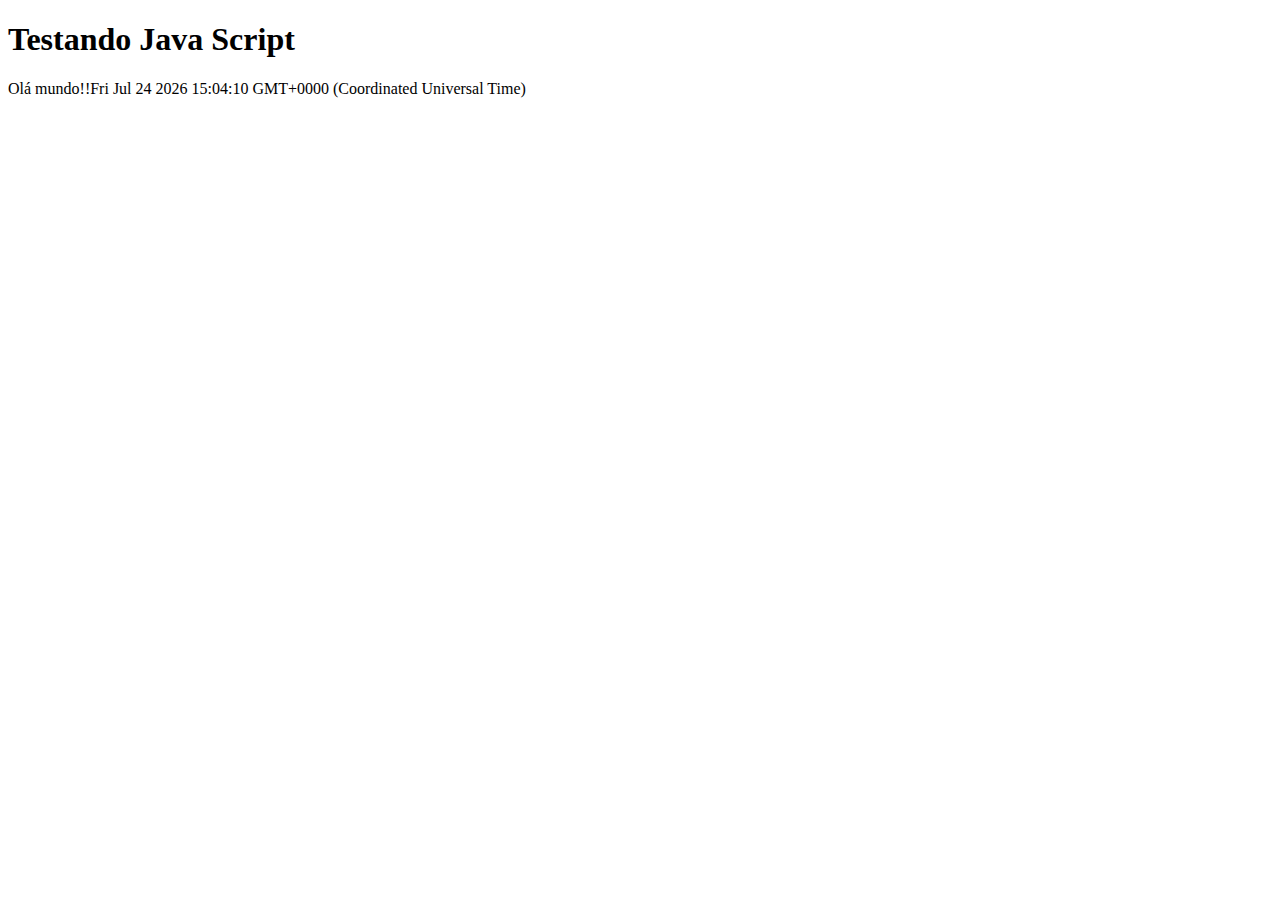
<file: testejs01.html>
<!DOCTYPE html>
<html lang="pt-br">
    <head>
        <title>
            Teste Java Script
        </title>
        <meta charset="utf-8"/>
    </head>
    <body>
        <h1>
            Testando Java Script
        </h1>
        <script>
            document.write("Olá mundo!!" + Date());
            //Js é para manipular objetos dentro do navegador
        </script>
        <!--tudo que eestiver entre script vai ser considerado como java script-->
        <script>
            //Tudo que estiver em script precisa terminar em ";"
            //alert("Olá Mundo!");
            
            //A ordem que os comandos aparecem afetam a página no geral
        </script>
    </body>
</html>
</file>
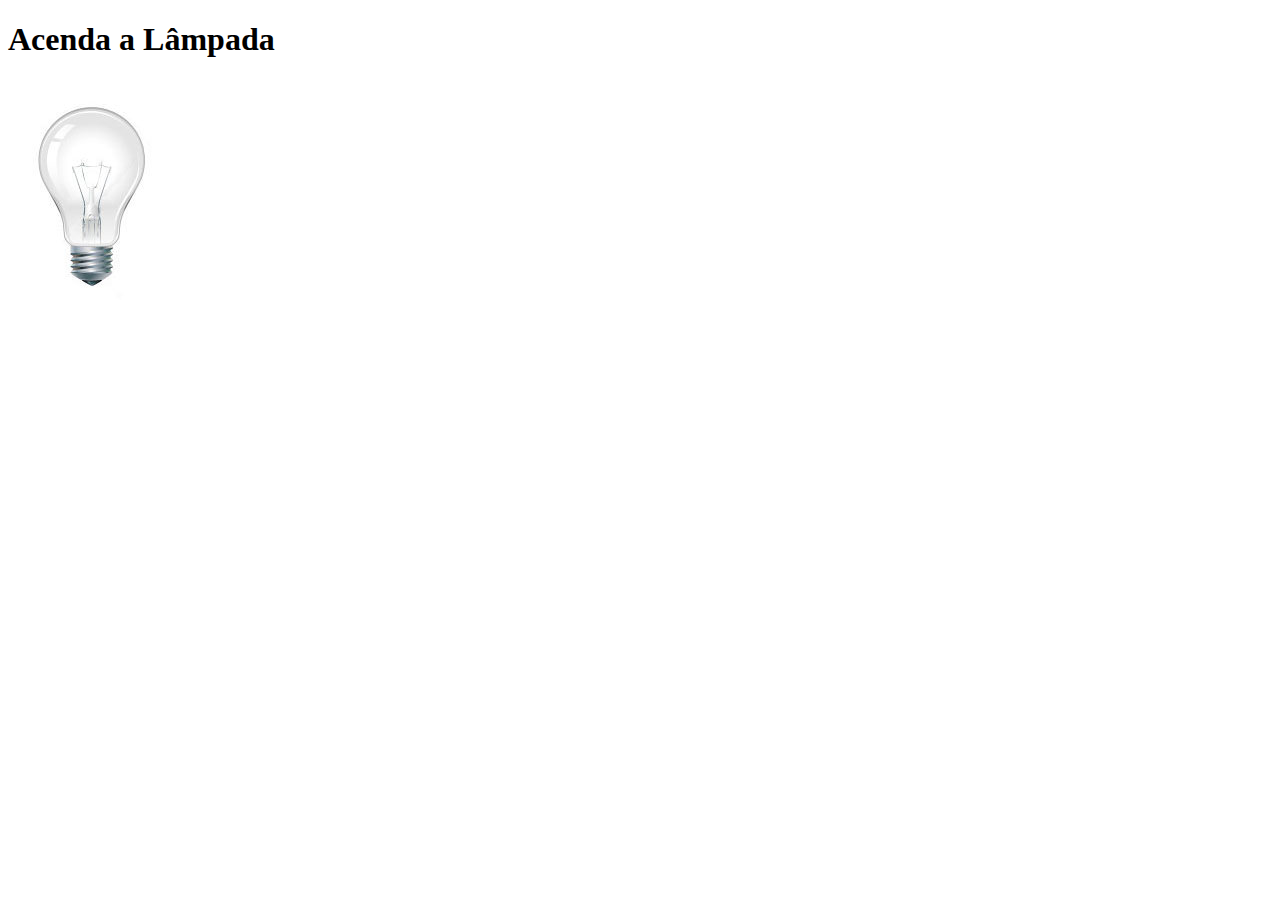
<file: testejs02.html>
<!DOCTYPE html>
<html>
    <head>
        <title>Teste JavaScript</title>
        <meta  charset="utf-8">
        <script>
            function acendeLampada(){
                alert("click");
                document.getElementById("luz").scr="../_imagens/lampada-acesa.jpg";
            }
        </script>
    </head>
    <body>
        <h1>Acenda a Lâmpada</h1>
        <img id="icone" src="../_imagens/lampada-apagada.jpg" id="luz" onclick="acendeLampada()">
    </body>
</html>
</file>
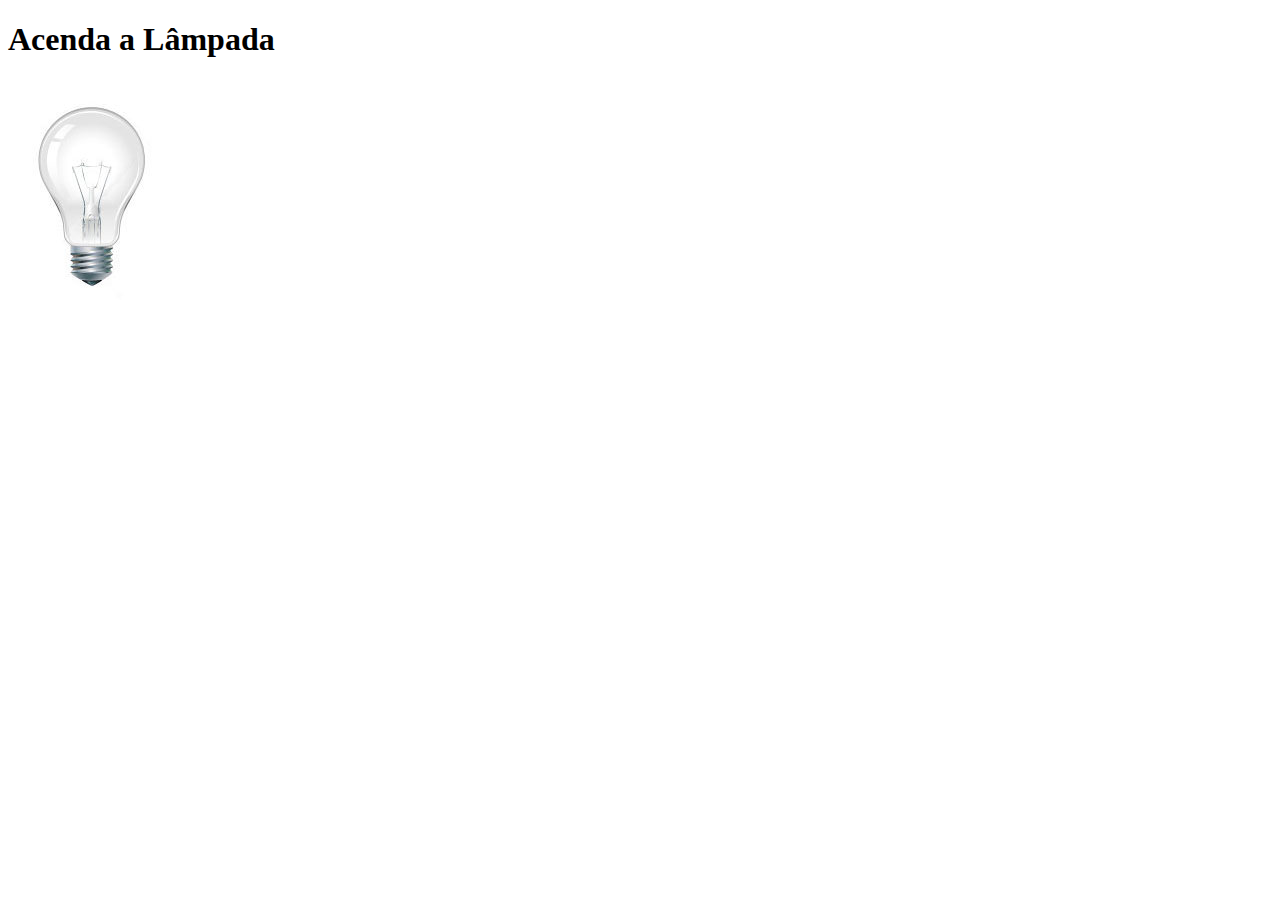
<file: _textos/testejs02.html>
<!DOCTYPE html>
<html>
    <head>
        <title>Teste JavaScript</title>
        <meta  charset="utf-8">
        <script>
            var quebrada = false;
            function mudaLampada(tipo){
                /* alternativas
                if(tipo == 1){
                    arquivo="../_imagens/lampada-acesa.jpg";
                }
                if(tipo == 2){
                    arquivo = "../_imagens/lampada-apagada.jpg";
                }
                if( tipo == 3){
                    arquivo = "../_imagens/lampada-quebrada.jpg";
                }*/
                if(!quebrada){
                    document.getElementById("luz").src= "../_imagens/" + tipo + ".jpg";
                    if(tipo == 'lampada-quebrada'){
                        quebrada = true;
                    }
                }
                
            }
        </script>
    </head>
    <body>
        <h1>Acenda a Lâmpada</h1>
        <img src="../_imagens/lampada-apagada.jpg" id="luz" onmousemove="mudaLampada('lampada-acesa')" onmouseout="mudaLampada('lampada-apagada')" onclick="mudaLampada('lampada-quebrada')">
    </body>
</html>
</file>
<file: _css/estilo.css>
@charset "UTF-8";
/*Para importar diferentes tipos de fontes, voce pode ir no google e procura-las, clique na opção import e cole o código no começo do documento, depois cole o font-family no local adequado*/
@import url('https://fonts.googleapis.com/css2?family=Titillium+Web:ital@1&display=swap');

body{
    font-family: Arial, sans-serif;
    background-color: white;
    color: rgba(0, 0, 0, 1);
}
p {
    text-align: justify;
    text-indent: 50px;
}
a{
    color: #606060;
}

/*Formtação de fotos*/

/*nome do comando e nome da classe*/
figure.foto-legenda{
    position: relative;
    border: 8px solid white;
    box-shadow: 1px 1px 4px black;
}
/* faz com que a borda acompanha a imagem*/
figure.foto-legenda img{
    width: 100%;
    height: 100%;
}

figure.foto-legenda figcaption{
    opacity: 0;
    position: absolute;
    top: 0px;
    background-color: rgba(0, 0, 0, 0.4);
    color: white;
    width: 100%;
    height: 100%;
    padding: 10px;

    /*Criará um box dentro da borda*/
    box-sizing: border-box;

    transition: opacity 1s;
}

/*Quando passar o mouse por cima aparecerá as legendas*/
figure.foto-legenda:hover figcaption{
    opacity: 1;
}

/* Formatação do Menu*/
/*Para movimentar os icones é necessário transformá-lo em um bloco*/
nav#menu {
    display: block;
}
/*Posição absoluta fica livre na página, posição relativa fica restrita o movimento ao conteiner*/

/*Nesse caso irá mexer na lista como um todo*/
nav#menu ul{
    list-style: none;
    text-transform: uppercase;
    position: absolute;
    top: -20px;
    left: 500px;
}
/*Nesse caso irá mexer em cada um dos itens*/
nav#menu li{
    display: inline-block;
    background-color: gray;
    padding: 10px;
    /*Comando margin se refere ao espaço fora do objeto*/
    margin: 2px;
    transition: background-color 1s;
}

nav#menu li:hover {
    background-color: #606060;
}

nav#menu h1{
    display: none;
}

nav#menu a {
    color: black;
    text-decoration: none;
}
nav#menu a:hover{
    color: white;
    text-decoration: underline;
}

div#interface {
    width: 900px;
    background-color: #ffffff;
    /*a margem é definida da seguinte maneira primeira define a parte de cima, depois a da direita, de baixo, por fim a esquerda*/
    margin: -20px auto 0px auto;
    box-shadow: 0px 0px 10px rgba(0, 0, 0, 0.5);
    padding: 10px;
}
header#cabecalho img#icone {
    position: absolute;
    left: 900px;
    top: 60px;
}

header#cabecalho {
    border-bottom: 1px #606060 solid;
    height: 150px;
    /*Como o css e as imagens estão em pastas diferentes use o seguinte comando para modificar o background no Header*/
    background: url("../_imagens/glass-logo-peq.jpg") no-repeat 0px 80px;
}

header#cabecalho h1{
    font-family: 'Titillium Web', sans-serif;
    font-size: 30px;
    color: #606060;
    text-shadow: 1px 1px 1px rgba(0, 0, 0, 0.4);
    padding: 0px;
    margin-bottom: 0px;
}

header#cabecalho h2{
    font-family: 'Titillium Web', sans-serif;;
    color: #888888;
    font-size: 15pt;
    margin-top: 0px;
}

section#corpo {
    display: block;
    width: 500px;
    /*o comando float irá mostrar os icones um do lado do outro, mas so funciona se ambos forem blocos*/
    float: left;
    border-right: 1px solid #606060;
    padding: 15px;
}

aside#lateral{
    display: block;
    width: 350px;
    float: right;
    background-color: #dddddd;
    padding: 5px;
    margin-top: 10px;
    box-shadow: 2px 2px 2px rgba(0, 0, 0, 0.5);
}
aside#lateral h1{
    font-family: 'Titillium Web', sans-serif;
    font-size: 20pt;
    color: #606060;
    margin-top: 0px;
}
aside#lateral h2{
    background-color: #606060;
    font-size: 13pt;
    color: #ffffff;
    padding: 5px;
}

footer#rodape{
    clear: both;
    border-top: 1px solid #606060;
}

footer#rodape p{
    text-align: center;
}

table#tabelaspec {
    border:1px solid #606060;
    /*Comando a seguir reduz o espaço em branco entre os itens*/
    border-spacing: 0px;
    margin-left: auto;
    margin-right: auto;
}

table#tabelaspec td{
    border:1px solid #606060;
    /*Refere-se ao espaço interno da celula*/
    padding: 10px;
    text-align: center;
    vertical-align: middle;
}

/*O vertical align dessa classe vai sobreescrever ocomando do anterior*/
table#tabelaspec td.ce{
    color: #ffffff;
    background-color: #606060;
    vertical-align: top;
    font-weight: bold;
    text-align: right;
}

table#tabelaspec td.cd{
    background-color: #cecece;
    text-align: left;
}

table#tabelaspec caption{
    color: #888888;
    font-size: 13pt;
    font-weight: bolder;
}
table#tabelaspec caption span{
    display: block;
    float: right;
    color: #000000;
    font-size: 8pt;
    margin-top: 10px;
}

article#noticia-principal h2{
    font-size: 13pt;
    color: #606060;
    background-color: #dddddd;
    padding: 5px 0px 5px 10px;
    margin: 10px 0px 10px 0 px;
}

header#cabecalho-artigo h1{
    font-family: 'Titillium Web', sans-serif;
    font-size: 20pt;
    color: #606060;
    margin-bottom: 0px;
    margin-top: 0px;
}
header#cabecalho-artigo h2{
    font-size: 13pt;
    color: #cecece;
    background-color: #ffffff;
    margin: 0px;
}
header#cabecalho-artigo h3{
    font-size: 12px;
    color: #606060;
}

/*Genérico que irá afetar todas as classes direita*/
.direita{
    text-align: right;
}
</file>
<file: _css/form.css>
@charset "UTF-8";

form{
    width: 500px;
    margin: auto;
}

input, textarea{
    font-family: sans-serif;
    font-weight: normal;
    font-size: 13pt;
    background-color: rgba(255, 255, 255, .8);
}

input:hover, textarea:hover{
    background-color: #dddddd;
} 

legend{
    color: #888888;
    font-weight: bold;
    font-size: 13pt;
    font-family: sans-serif;
}

fieldset{
    border-color: #cecece;
    margin: 20px;
}

fieldset#sexo {
    width: 150px;
}

fieldset#usuario {
    background: url("../_imagens/icone-contato.png") no-repeat 95% 95%;
}

fieldset#endereco {
    background: url("../_imagens/icone-endereco.png") no-repeat 95% 95%;
}
fieldset#mensagem {
    background: url("../_imagens/icone-mensagem.png") no-repeat 95% 95%;
}
fieldset#adquirir {
    background: url("../_imagens/icone-pagamento.png") no-repeat 95% 95%;
}
</file>
<file: _css/fotos.css>
@charset "UTF-8";

ul#fotos-album{
    width: 700px;
    margin: 0 auto;
    padding: 50px;
    list-style: none;
    overflow: hidden;
}

ul#fotos-album li{
    float: left;
    width: 200px;
    height: 200px;
    margin: 10px;
    border: 5px solid #ffffff;
    background-color: #ffffff;
    box-shadow: 1px 1px 3px rgba(0, 0, 0, 0.4);
    
    /*Comando para diminuir o tempo do zoom*/
    transition: all 0.3s ease-in;
}

ul#fotos-album li span{
    opacity: 0;
    color: #ffffff;
    text-shadow: 1px 1px 1px #000000;
    background-color: rgba(0, 0, 0, 0.3);
    font-size: 9pt;
    line-height: 370px;
    padding: 5px;
}

ul#fotos-album li:hover {
    /*como para aumentar o tamanho da foto*/
    transform: scale(1.5);
}

ul#fotos-album li:hover span{
    opacity: 1;
}

ul#fotos-album li#fotos01{
    background: url('../_imagens/galeria-01.jpg') no-repeat;
    
    /*Esse comando ira centralizar a posição da foto*/
    background-position: 50% 50%;

    /*tamanho original da imagem*/
    background-size: 400px 400px;
    background-color: #ffffff;
}

ul#fotos-album li#fotos01:hover{

    /*Esses comandos irão fazer a foto diminuir de tamanho para se encaixar com a caixa*/
    background-position: 0% 0%;
    background-size: 200px 200px;
}

ul#fotos-album li#fotos02{
    background: url('../_imagens/galeria-02.jpg') no-repeat;

    background-position: 50% 50%;
    background-size: 400px 400px;
    background-color: #ffffff;
}

ul#fotos-album li#fotos02:hover{

    /*Esses comandos irão fazer a foto diminuir de tamanho para se encaixar com a caixa*/
    background-position: 0% 0%;
    background-size: 200px 200px;
}

ul#fotos-album li#fotos03{
    background: url('../_imagens/galeria-03.jpg') no-repeat;

    background-position: 50% 50%;
    background-size: 400px 400px;
    background-color: #ffffff;
}

ul#fotos-album li#fotos03:hover{

    /*Esses comandos irão fazer a foto diminuir de tamanho para se encaixar com a caixa*/
    background-position: 0% 0%;
    background-size: 200px 200px;
}

ul#fotos-album li#fotos04{
    background: url('../_imagens/galeria-04.jpg') no-repeat;

    background-position: 50% 50%;
    background-size: 400px 400px;
    background-color: #ffffff;
}

ul#fotos-album li#fotos04:hover{

    /*Esses comandos irão fazer a foto diminuir de tamanho para se encaixar com a caixa*/
    background-position: 0% 0%;
    background-size: 200px 200px;
}

ul#fotos-album li#fotos05{
    background: url('../_imagens/galeria-05.jpg') no-repeat;

    background-position: 50% 50%;
    background-size: 400px 400px;
    background-color: #ffffff;
}

ul#fotos-album li#fotos05:hover{

    /*Esses comandos irão fazer a foto diminuir de tamanho para se encaixar com a caixa*/
    background-position: 0% 0%;
    background-size: 200px 200px;
}

ul#fotos-album li#fotos06{
    background: url('../_imagens/galeria-06.jpg') no-repeat;

    background-position: 50% 50%;
    background-size: 400px 400px;
    background-color: #ffffff;
}

ul#fotos-album li#fotos06:hover{

    /*Esses comandos irão fazer a foto diminuir de tamanho para se encaixar com a caixa*/
    background-position: 0% 0%;
    background-size: 200px 200px;
}
</file>
<file: _css/specs.css>
@charset "UTF-8";

section#conteudo {
    width: 1000px;
    margin: auto;
}

iframe#frame-spec {
    width: 401px;
    height: 280px;

    /*comando para retirar as bordas*/
    border: none;
}
</file>
